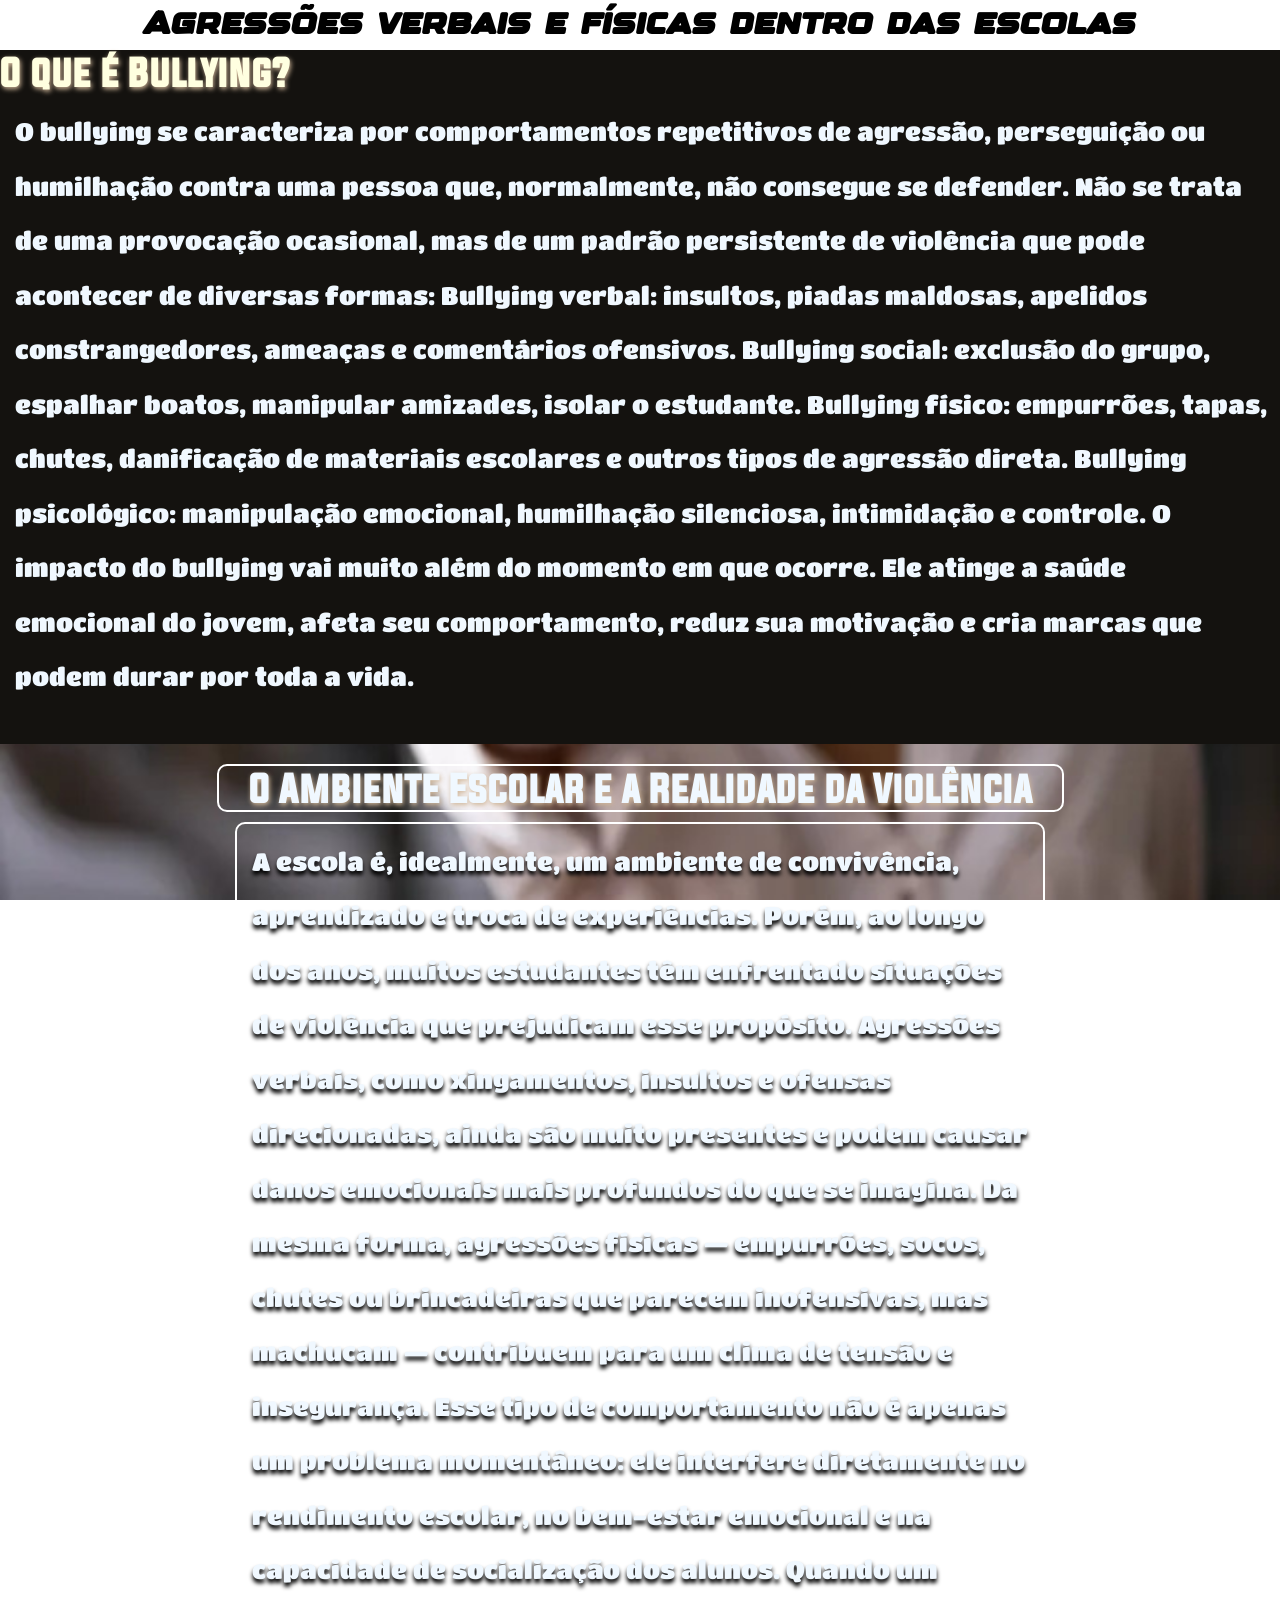
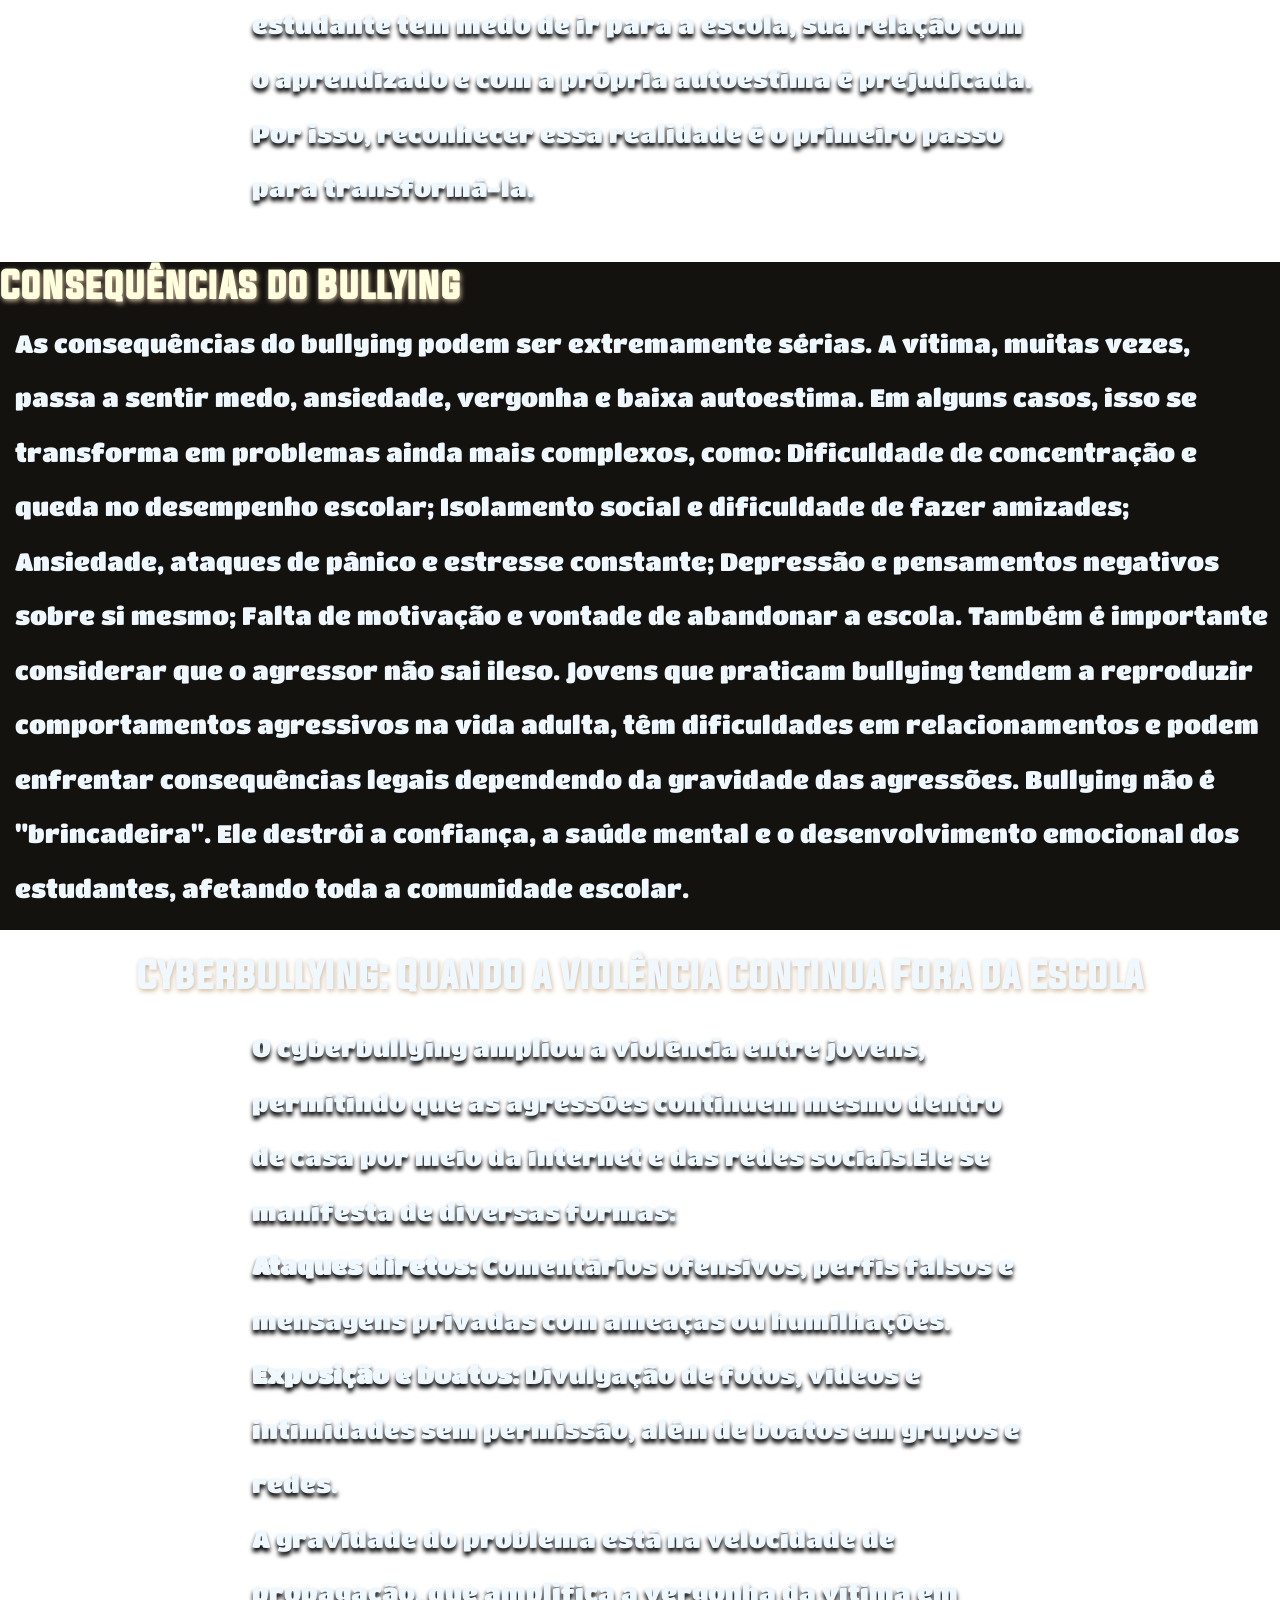
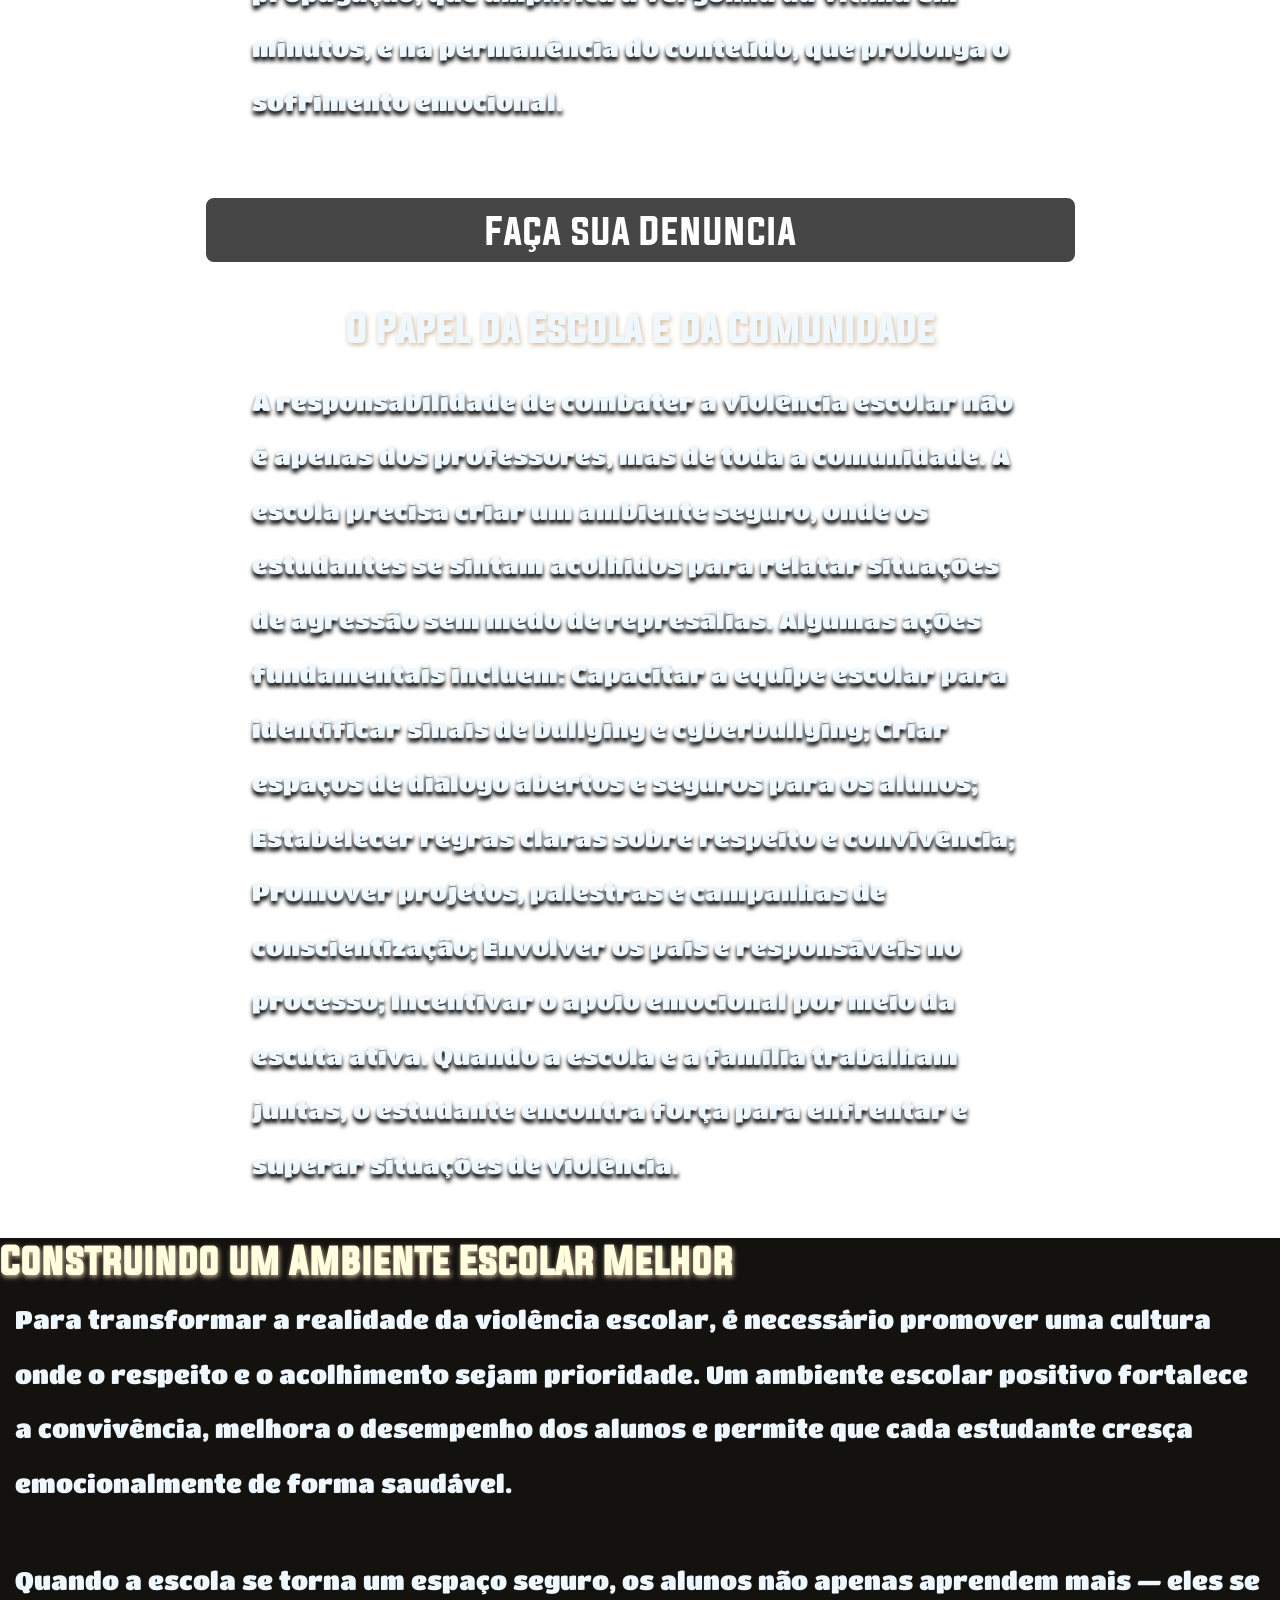
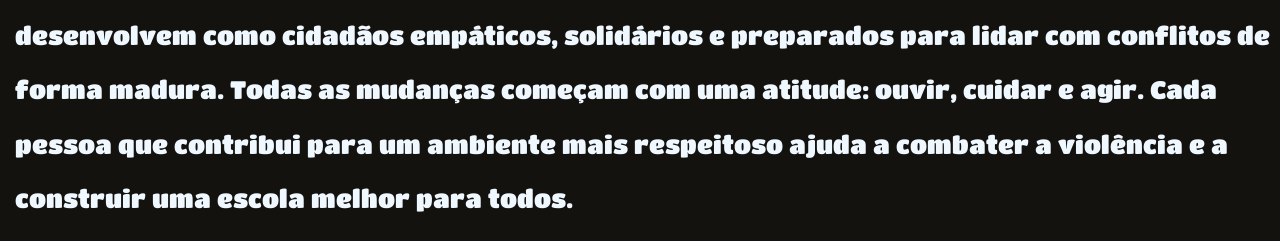
<file: index.html>
<!DOCTYPE html>
<html lang="pt-br">
<head>
    <meta charset="UTF-8">
    <meta name="viewport" content="width=device-width, initial-scale=1.0">
    <link rel="shortcut icon" href="Imagens/favicon_io (1)/favicon-32x32.png" type="image/x-icon">
    <link rel="stylesheet" href="./estilos/infomacoes.css">
    <title>Principal</title>
</head>
<body>
    <header>
        <h1>Agressões verbais e físicas dentro das escolas</h1>
    </header>
        <section class="normal">
            <h2>O que é Bullying?</h2>
            <p>
                O bullying se caracteriza por comportamentos repetitivos de agressão, perseguição ou humilhação contra uma pessoa que, normalmente, não consegue se defender. Não se trata de uma provocação ocasional, mas de um padrão persistente de violência que pode acontecer de diversas formas:

                Bullying verbal: insultos, piadas maldosas, apelidos constrangedores, ameaças e comentários ofensivos.
                Bullying social: exclusão do grupo, espalhar boatos, manipular amizades, isolar o estudante.
                Bullying físico: empurrões, tapas, chutes, danificação de materiais escolares e outros tipos de agressão direta.
                Bullying psicológico: manipulação emocional, humilhação silenciosa, intimidação e controle.

                O impacto do bullying vai muito além do momento em que ocorre. Ele atinge a saúde emocional do jovem, afeta seu comportamento, reduz sua motivação e cria marcas que podem durar por toda a vida.</p>
            </p>
        </section>

        <section class="imagem" id="img1">
           <h2>O Ambiente Escolar e a Realidade da Violência</h2>
            <p>
                A escola é, idealmente, um ambiente de convivência, aprendizado e troca de experiências. Porém, ao longo dos anos, muitos estudantes têm enfrentado situações de violência que prejudicam esse propósito. Agressões verbais, como xingamentos, insultos e ofensas direcionadas, ainda são muito presentes e podem causar danos emocionais mais profundos do que se imagina. Da mesma forma, agressões físicas — empurrões, socos, chutes ou brincadeiras que parecem inofensivas, mas machucam — contribuem para um clima de tensão e insegurança.
                Esse tipo de comportamento não é apenas um problema momentâneo: ele interfere diretamente no rendimento escolar, no bem-estar emocional e na capacidade de socialização dos alunos. Quando um estudante tem medo de ir para a escola, sua relação com o aprendizado e com a própria autoestima é prejudicada. Por isso, reconhecer essa realidade é o primeiro passo para transformá-la. 
        </section>

        <section class="normal">
            <h2>Consequências do Bullying</h2>
            <p>
                As consequências do bullying podem ser extremamente sérias. A vítima, muitas vezes, passa a sentir medo, ansiedade, vergonha e baixa autoestima. Em alguns casos, isso se transforma em problemas ainda mais complexos, como:

                Dificuldade de concentração e queda no desempenho escolar;
                Isolamento social e dificuldade de fazer amizades;
                Ansiedade, ataques de pânico e estresse constante;
                Depressão e pensamentos negativos sobre si mesmo;
                Falta de motivação e vontade de abandonar a escola.

                Também é importante considerar que o agressor não sai ileso. Jovens que praticam bullying tendem a reproduzir comportamentos agressivos na vida adulta, têm dificuldades em relacionamentos e podem enfrentar consequências legais dependendo da gravidade das agressões.

                Bullying não é "brincadeira". Ele destrói a confiança, a saúde mental e o desenvolvimento emocional dos estudantes, afetando toda a comunidade escolar.
            </p> 
        </section>

        <section class="imagem">
            <h2>Cyberbullying: Quando a Violência Continua Fora da Escola</h2>
            <p>
                O cyberbullying ampliou a violência entre jovens, permitindo que as agressões continuem mesmo dentro de casa por meio da internet e das redes sociais.Ele se manifesta de diversas formas: <br>
                <strong>Ataques diretos:</strong> Comentários ofensivos, perfis falsos e mensagens privadas com ameaças ou humilhações. <br>
                <strong>Exposição e boatos:</strong> Divulgação de fotos, vídeos e intimidades sem permissão, além de boatos em grupos e redes. <br>
                A gravidade do problema está na velocidade de propagação, que amplifica a vergonha da vítima em minutos, e na permanência do conteúdo, que prolonga o sofrimento emocional.
            </p> 
        </section>

         <section class="imagem" id="link">
            <a href="fonte/Denuncia.html">Faça sua Denuncia</a>
        </section>

        <section class="imagem">
            <h2>O Papel da Escola e da Comunidade</h2>
            <p>
                A responsabilidade de combater a violência escolar não é apenas dos professores, mas de toda a comunidade. A escola precisa criar um ambiente seguro, onde os estudantes se sintam acolhidos para relatar situações de agressão sem medo de represálias.

                Algumas ações fundamentais incluem:

                Capacitar a equipe escolar para identificar sinais de bullying e cyberbullying;
                Criar espaços de diálogo abertos e seguros para os alunos;
                Estabelecer regras claras sobre respeito e convivência;
                Promover projetos, palestras e campanhas de conscientização;
                Envolver os pais e responsáveis no processo;
                Incentivar o apoio emocional por meio da escuta ativa.

                Quando a escola e a família trabalham juntas, o estudante encontra força para enfrentar e superar situações de violência.
            </p> 
        </section>

        <section class="normal">
            <h2>Construindo um Ambiente Escolar Melhor</h2>
                <p>Para transformar a realidade da violência escolar, é necessário promover uma cultura onde o respeito e o acolhimento sejam prioridade. Um ambiente escolar positivo fortalece a convivência, melhora o desempenho dos alunos e permite que cada estudante cresça emocionalmente de forma saudável.</p>
                <br><p>Quando a escola se torna um espaço seguro, os alunos não apenas aprendem mais — eles se desenvolvem como cidadãos empáticos, solidários e preparados para lidar com conflitos de forma madura.

                Todas as mudanças começam com uma atitude: ouvir, cuidar e agir. Cada pessoa que contribui para um ambiente mais respeitoso ajuda a combater a violência e a construir uma escola melhor para todos.
            </p>         
        </section>
</body>
</html>
</file>
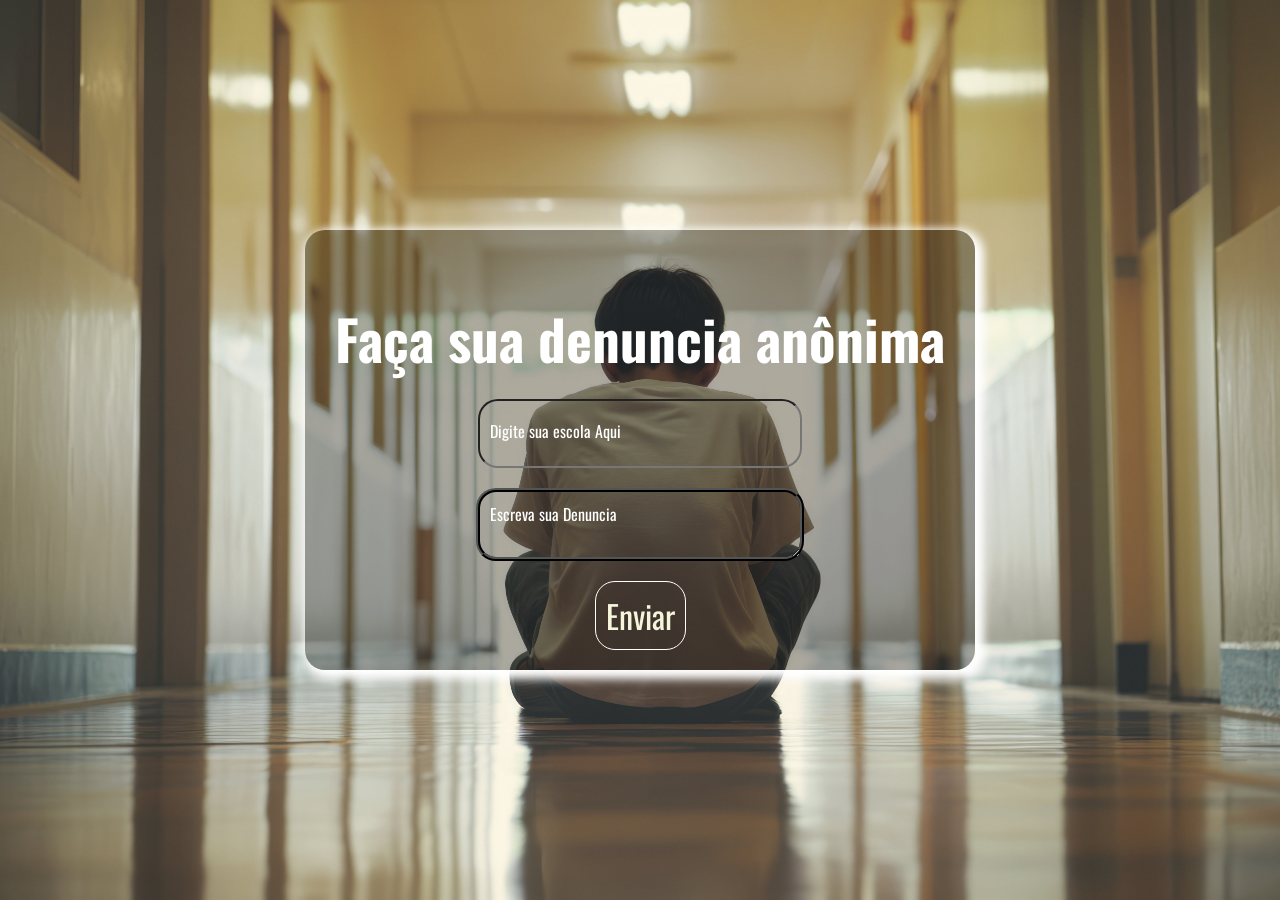
<file: fonte/Denuncia.html>
<!DOCTYPE html>
<html lang="pt-br">
<head>
    <meta charset="UTF-8">
    <meta name="viewport" content="width=device-width, initial-scale=1.0">
    <link rel="stylesheet" href="../estilos/principal.css">
    <link rel="shortcut icon" href="../Imagens/favicon_io (1)/favicon.ico" type="image/x-icon">
    <title>Bullying</title>
</head>
<body>
    <div id="container">
        <h1>
        Faça sua denuncia anônima
        </h1>
        <input type="address" name="" id="escola" placeholder="Digite sua escola Aqui">
        <textarea name="" id="denuncia" placeholder="Escreva sua Denuncia"></textarea>
        <button>Enviar</button>
    </div>
</body>
</html>
</file>
<file: estilos/infomacoes.css>
@charset "UTF-8";

@font-face {
    font-family: 'Montserrat';
    src: url(../fonts-text/designer_2/Designer.otf);
}
@font-face {
    font-family: 'Open Sans';
    src: url(../fonts-text/titan_one/TitanOne-Regular.ttf);
}
@font-face {
      font-family: 'Lato';
    src: url(../fonts-text/evogria/Evogria.otf);
}


:root{
    /*tema do site*/
    --marrom-escuro:#47351F;
    --bege-claro:#D0B79A;
    --marrom-claro-dourado:#C79358;
    --marrom-preto:#14120F;
    --marrom-pouco-claro:#946D41;
    
    /* Fonts de texto*/
    --font-títulos:'Montserrat';
    --font-textos:'Open Sans';
    --font-subtitulos:'Lato';
}
body,html{
    width: 100%;
    overflow-x: hidden;
}
body{
    margin: 0px;
    padding: 0px;  
}
*{
    margin: 0px;
    padding: 0px;
    box-sizing: border-box;
}
header{
    background-image: linear-gradient(to bottom, var(--marrom-pouco-claro));
    background-attachment: fixed;
}
header h1{
    font-family: var(--font-títulos);
    padding: 10px;
    text-align: center;
    text-shadow: 0px 2px 5px white;
}
section > h2{
    
    color:lightyellow;
    text-shadow: 1px 2px 5px var(--bege-claro);
    font-family: var(--font-subtitulos);
    font-size: 35px;
    
}
section.normal p{
    color: aliceblue;
    font-family: var(--font-textos);
    line-height: 218%;
    padding: 10px 10px 15px 15px;
    font-size: 25px;
}
section.imagem p{
    font-family: var(--font-textos);
    line-height: 218%;
    width: 90vh;
    padding: 10px 10px 15px 15px;
    font-size: 25px;
    text-shadow: 0px 4px 4px black;
}
section.normal{
    background-color: var(--marrom-preto);
}
section.imagem h2{
    padding: 0 30px;
}
section.imagem > p, section.imagem h2{
    
    color: aliceblue;
    border-radius: 10px;
    border: 2px solid white;
    margin-bottom: 10px;
}
section#img1{
    background-image: url(../Imagens/Correio-de-Atibaia-Racismo-recreativo.jpeg);
    background-size: cover;
    background-attachment: fixed;
}
section.imagem {
        display: grid;
        background-image: url(../Imagens/racismo.webp);
        background-size: cover;
        background-attachment: fixed;
        padding: 20px 0px 20px 0px;
        grid-auto-flow: row;
        align-content: center;
        justify-content: center;
        justify-items: center;

}

section#link a{
    padding: 10px 31vh 10px 31vh;
     background-color: rgba(0, 0, 0, 0.726);
    color: rgb(255, 255, 255);
    border-radius: 10px;
    border: 2px solid white;
    font-size: 35px;
    text-decoration: none;
    font-family: var(--font-subtitulos)
}
section#link a:hover{
    color: var(--marrom-pouco-claro);
    transition: 0.5s;
    text-shadow: 2px 2px 5px white;

}
</file>
<file: estilos/principal.css>
@charset "UTF-8";

@font-face {
    font-family:'Oswald' ;
    src: url(../fonts-text/Oswald/Oswald-VariableFont_wght.ttf);
}
:root{
    --fonte: 'Oswald';
    --cor-branco:white;
}

body{
     font-family:var(--fonte);
     background-image: url(../Imagens/yamu_jay-school-bullying-9060270.jpg);
     background-attachment: fixed;
     background-size: cover;
     background-position: center;
     
     margin: 0;
     height: 100vh;
     display: flex;
     justify-content: center;
     align-items: center;
}
#container{
   display: flex;
   flex-direction: column;
   align-items: center;
   padding: 20px;
   border-radius: 20px;

    background-color: rgba(0, 0, 0, 0.315);

   box-shadow: 4px 4px 10px 5px var(--cor-branco);
}

#container >h1{
   margin-bottom: 10px;
   text-shadow: none;
   padding: 10px;
   font-size: 55px;
   color:var(--cor-branco);
}
#container > input, textarea{
    width: 300px;
    height: 5vh;
    padding: 10px;
    margin-bottom: 20px;

    background-color: transparent;
    border-radius: 20px;

    color: var(--cor-branco);
}

input::placeholder, textarea::placeholder{
    color: var(--cor-branco);
    font-family:var(--fonte);
    font-size: larger;
}
#denuncia{
    border: 4px ridge black;
}


button{
    padding: 10px;
    font-family: var(--fonte);
    font-size: xx-large;
    background-color: transparent;
    color: beige;
    border-radius: 20px;
    border: 1px solid var(--cor-branco);
}
button:hover{
    color: chartreuse;
    transition: 0.5s;
}
button:active{
    color: var(--cor-branco);
}
</file>
